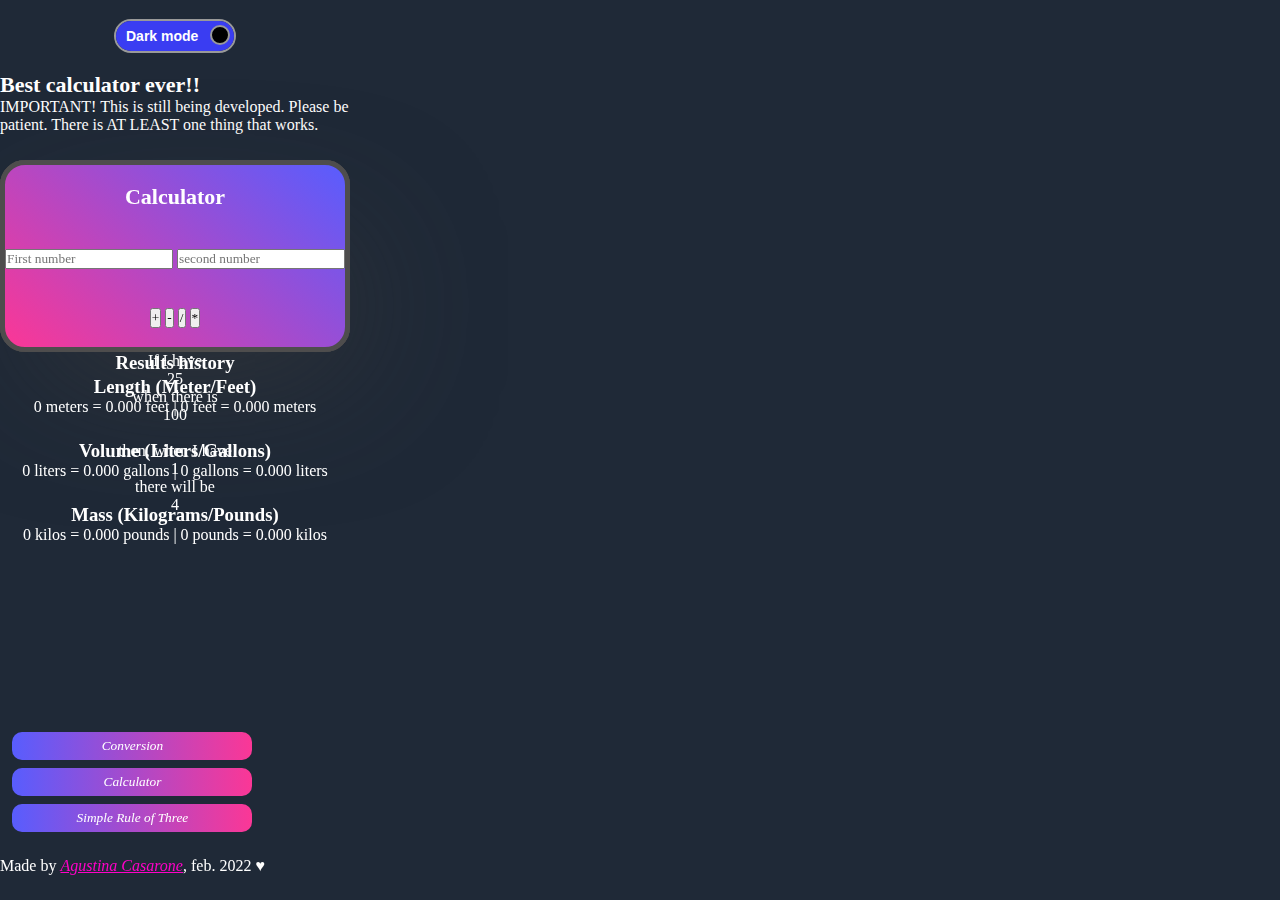
<file: index.html>
<!DOCTYPE html>
<html lang="en">
    <head>
        <meta charset="UTF-8">
        <meta http-equiv="X-UA-Compatible" content="IE=edge">
        <meta name ="viewport" content="width=device-width, initial-scale=1.0">
        <title>Calculator</title>
        <link rel="stylesheet" href="styles.css">
        <link rel="stylesheet" href="https://use.fontawesome.com/releases/v5.15.3/css/all.css" integrity="sha384-SZXxX4whJ79/gErwcOYf+zWLeJdY/qpuqC4cAa9rOGUstPomtqpuNWT9wdPEn2fk" crossorigin="anonymous">
    </head>

    <body class="dark" id="body">
        <nav>
            <div class="onoffswitch">
                <input type="checkbox" name="onoffswitch" class="onoffswitch-checkbox" id="myonoffswitch" tabindex="0" checked onclick="theme()">
                <label class="onoffswitch-label" for="myonoffswitch">
                    <span class="onoffswitch-inner"></span>
                    <span class="onoffswitch-switch"></span>
                </label>
            </div> 
        </nav>

        <main>
            <h1>Best calculator ever!!</h1>
            <p>IMPORTANT! This is still being developed. Please be patient. There is AT LEAST one thing that works.</p>

            <div class="all-features">
    
                <!-- CONVERSION -->
                <div class="mode">
                    <div class="conversion feature">
                        <div class="unit-input">
                            <h2>Metric/Imperial unit conversion</h2>
                            <input type="number" class="input-from-user-conversion" id="users-number" placeholder="Type your number here"></input>
                        </div>
                        <div class="results-main-container">
                            <div class="results-container">
                                <h3 class="type-of-conversion">
                                    Length (Meter/Feet)
                                </h3>
                                <p class="conversion-result" id="length">0 meters = 0.000 feet | 0 feet = 0.000 meters</p>
                            </div>
                            <div class="results-container">
                                <h3 class="type-of-conversion">
                                    Volume (Liters/Gallons)
                                </h3>
                                <p class="conversion-result" id="volume">0 liters = 0.000 gallons | 0 gallons = 0.000 liters</p>
                            </div>
                            <div class="results-container">
                                <h3 class="type-of-conversion">
                                    Mass (Kilograms/Pounds)
                                </h3>
                                <p class="conversion-result" id="mass">0 kilos = 0.000 pounds | 0 pounds = 0.000 kilos</p>
                            </div>
                        </div>
                    </div>
                </div>

                <!-- RULE OF THREE -->
                <div class="mode">
                    <div class="rule feature">
                        <div class="unit-input rule">
                            <h1 class="rule">Simple Rule of Three</h1>
                            <div class="rule-inputs">
                                <input type="number" class="input-from-user-rule rule" id="first-number" placeholder="25"></input>
                                <input type="number" class="input-from-user-rule rule" id="second-number" placeholder="100"></input>
                                </br>
                                <input type="number" class="input-from-user-rule rule" id="third-number" placeholder="1"></input>
                                <p class="rule" id="result">4</p>
                            </div>
                        </div>
                        <div class="results-main-container">
                            <p>If I have </p><p id="explanation-first-number">25</p>
                            <p>when there is </p><p id="explanation-second-number">100</p>
                            </br>
                            <p>then, when I have </p><p id="explanation-third-number">1</p>
                            <p>there will be </p><p id="explanation-result-number">4</p>
                        </div>
                    </div>
                </div>

                <!-- CALCULATOR -->
                <div class="mode">
                    <div class="calculator feature">
                        <div class="unit-input">
                            <h1>Calculator</h1>
                            <div class="rule-inputs">
                                <input type="number" class="input-from-user-rule" id="operation-start" placeholder="First number"></input>
                                <input type="number" class="input-from-user-rule" id="operation-end" placeholder="second number"></input>
                            </div>
                            <div class="operation-selector">
                                <button class="operation">+</button>
                                <button class="operation">-</button>
                                <button class="operation">/</button>
                                <button class="operation">*</button>
                            </div>
                        </div>
                        <div class="results-main-container">
                            <h3>Results history</h3>
                            <p class="results-history" id="history"></p>
                        </div>
                    </div>
                </div>

            </div>
        </main>

        <footer>
            <div class="footer-container">
                <div class="copyright">
                Made by <a href="https://www.linkedin.com/in/agustina-casarone/" target="_blank">Agustina Casarone</a>, feb. 2022 ♥
                </div>
                <ul class="footer-nav-bar-container" id="footer-nav-bar-container">
                    <li>
                        <button class="select-feature-btn" href="index.html" onclick="conversion()">Conversion</button>
                    </li>
                    <li>
                        <button class="select-feature-btn" href="calculator.html" onclick="calculator()">Calculator</button>
                    </li>
                    <li>
                        <button class="select-feature-btn" href="rule-of-three.html" onclick="rule()">Simple Rule of Three</button>
                    </li>
                </ul>
            </div>
        </footer>

        <script src="app.js"></script>
    </body>
</html>
</file>
<file: styles.css>
*{
    margin: 0;
    padding: 0;
    font-family: Inter;
    box-sizing: border-box;
}

html {
    background-color: #1F2937;
    display: flex;
    justify-content: center;
    width: 350px;
    height: 100vh;
}

/* MAIN */
main {
    display: flex;    
    flex-direction: column;
    justify-content: center;
    align-items: space-around;
    color: #fff;
}

/* nav */

nav {
    display: flex;
    align-items: center;
    justify-content: space-evenly;
    height: 4.5rem;
    color: #fff;
}

/* toggle dark/light mode */

.onoffswitch {
    position: relative;
    width: 122px;
    -webkit-user-select:none;
    -moz-user-select:none;
    -ms-user-select: none;
}
.onoffswitch-checkbox {
    position: absolute;
    opacity: 0;
    pointer-events: none;
}
.onoffswitch-label {
    display: block;
    overflow: hidden;
    cursor: pointer;
    border: 2px solid #999999;
    border-radius: 20px;
}
.onoffswitch-inner {
    display: block;
    width: 200%;
    margin-left: -100%;
    transition: margin 0.3s ease-in 0s;
}
.onoffswitch-inner:before, .onoffswitch-inner:after {
    display: block;
    float: left;
    width: 50%;
    height: 30px;
    padding: 0;
    line-height: 30px;
    font-size: 14px;
    color: white;
    font-family: Trebuchet, Arial, sans-serif;
    font-weight: bold;
    box-sizing: border-box;
}
.onoffswitch-inner:before {
    content: "Dark mode";
    padding-left: 10px;
    background-color: #3A3DF2;
    color: #FFFFFF;
}
.onoffswitch-inner:after {
    content: "Light mode";
    padding-right: 10px;
    background-color: #FFB0D6; 
    color: #595959;
    text-align: right;
}
.onoffswitch-switch {
    display: block;
    width: 20px;
    height: 20px;
    margin: 6px;
    background: #000000;
    position: absolute; top: 0;
    bottom: 0;
    right: 88px;
    border: 2px solid #999999;
    border-radius: 100%;
    transition: all 0.3s ease-in 0s; 
}
.onoffswitch-checkbox:checked + .onoffswitch-label .onoffswitch-inner {
    margin-left: 0;
}
.onoffswitch-checkbox:checked + .onoffswitch-label .onoffswitch-switch {
    right: 0px; 
}

/* unit input */

.mode {
    position: fixed;
    top: 10rem;
}

.feature {
    display: flex;
    flex-direction: column;
    justify-content: center;
    align-items: center;
    text-align: center;
}

input::-webkit-outer-spin-button,
        input::-webkit-inner-spin-button {
            -webkit-appearance: none;
            margin: 0;
        }

        input[type=number] {
            -moz-appearance: textfield;
        }

.unit-input {
    background: linear-gradient(
        220deg, 
        #585DFE 0%, 
        #FB3796 100%);
    display: flex;
    flex-direction: column;
    justify-content: space-around;
    align-items: center;
    border: 5px solid rgb(78, 77, 77);
    border-radius: 25px;
    width: 21.875rem;
    height: 12rem;
    text-align: center;
    margin: 0 auto;
}

h1 {
    font-size: 1.375rem;
    width: 80%;
    justify-content: center;
    justify-self: center;
}

.all-features {
    display: flex;
    width: 320%;
    flex-direction: row;
}

/* CONVERSIONCONVERSIONCONVERSIONCONVERSIONCONVERSIONCONVERSIONCONVERSIONCONVERSIONCONVERSIONCONVERSIONCONVERSIONCONVERSION */

.input-from-user-conversion {
    border: none;
    border-radius: 25px;
    box-shadow: 20px 20px 148px 5px rgba(59, 59, 59, 0.80);
        -webkit-box-shadow: 20px 20px 148px 5px rgba(59, 59, 59, 0.80);
        -moz-box-shadow: 20px 20px 148px 5px rgba(59, 59, 59, 0.80);
    background: transparent;
    font-size: 5rem;
    width: 85%;
    text-align: center;
}

.input-from-user-conversion::placeholder { 
    color: rgb(190, 190, 190);
    opacity: 1;
    font-size: 1.5rem;
    text-align: center;
}

/* results main container */

.results-main-container {
    display: flex;
    flex-direction: column;
    justify-content: center;
}

.results-container {
    display: flex;
    flex-direction: column;
    justify-content: center;
    text-align: center;
    margin-top: 1.5rem;
}

/* RULERULERULERULERULERULERULERULERULERULERULERULERULERULERULERULERULERULERULERULERULERULERULERULERULERULERULERULE */





/* CALCULATORCALCULATORCALCULATORCALCULATORCALCULATORCALCULATORCALCULATORCALCULATORCALCULATORCALCULATORCALCULATOR */





/* FOOTER */

footer {
    position: fixed;
    bottom: 1.5rem;
}

.footer-container {
    display: flex;
    flex-direction: column-reverse;
    justify-content: center;
    align-items: center;
    line-height: 1.25rem;
    margin-top: 2rem;
    bottom: 0;
    color: #fff;
}

a {
    color: rgb(255, 1, 200);
    font-style: italic;
}


.footer-nav-bar-container {
    list-style: none;
    display: flex;
    flex-direction: column;
    text-align: center;
    margin-bottom: 1rem;
}

.select-feature-btn {
    background: linear-gradient(
        90deg,
        #585DFE 0%, 
        #FB3796 100%);
    width: 15rem;
    height: 1.75rem;
    font-style: italic;
    color: #fff;
    margin-bottom: 0.5rem;
    border: none;
    border-radius: 10px;
    cursor: pointer;
}

.select-feature-btn:hover {
    transition: 0.3s;
    background: linear-gradient(
        90deg,
        #585dfe7e 0%, 
        #fb37967c 100%);
    width: 15.5rem;
}

.select-feature-btn:active {
    transition: 0.2s;
    background: linear-gradient(
        90deg,
        #585dfe7e 0%, 
        #fb37967c 100%);
    width: 16rem;
}

/* LIGHT THEME */

.light {
    background-color: #98c3ff;
    color: #1F2937;
}
</file>
